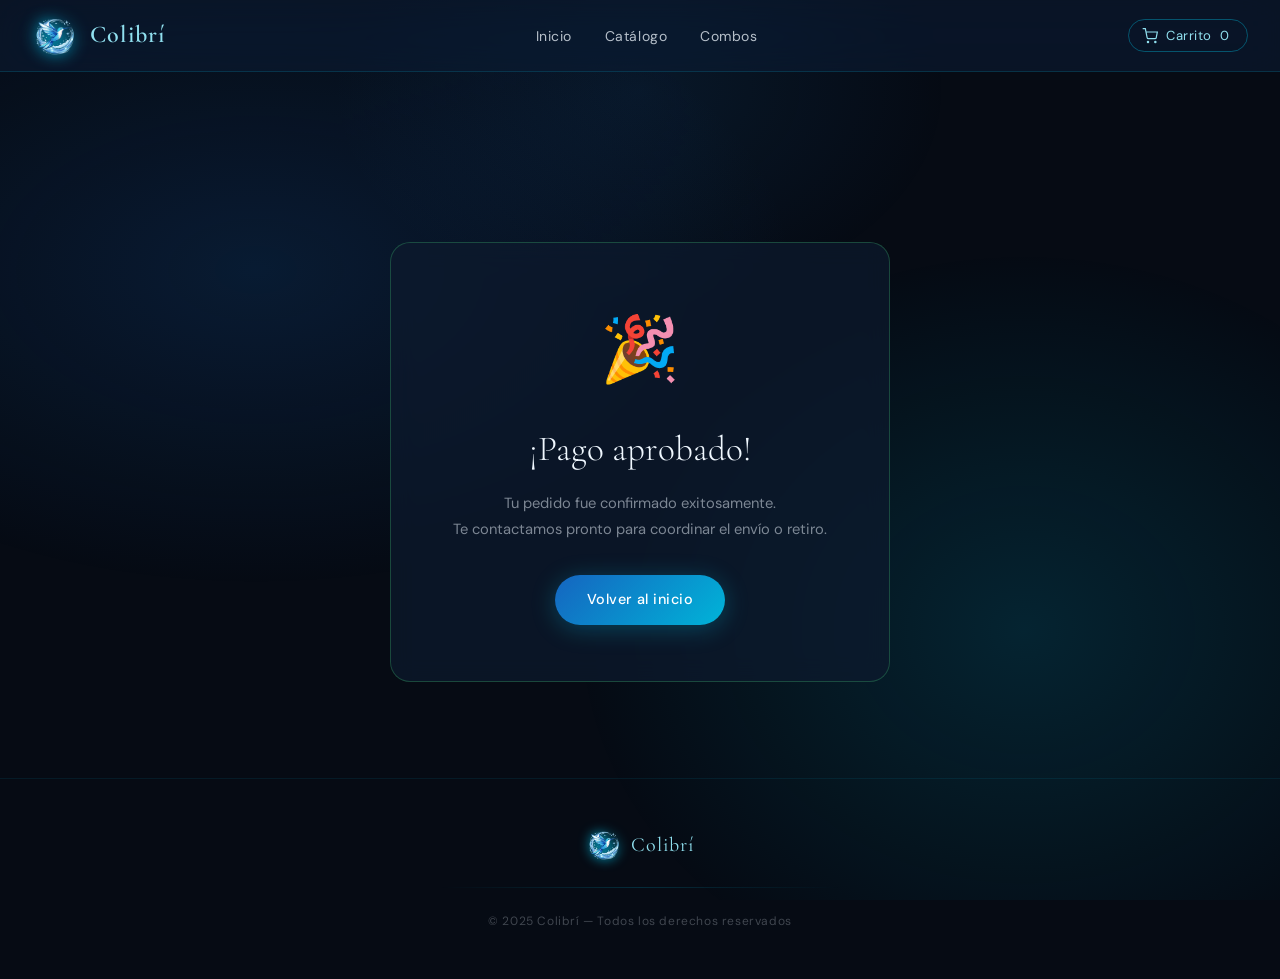
<file: pages/checkout-ok.html>
<!DOCTYPE html>
<html lang="es">
<head>
  <meta charset="UTF-8"/>
  <meta name="viewport" content="width=device-width, initial-scale=1.0"/>
  <title>Colibrí — Pago confirmado</title>
  <link href="https://fonts.googleapis.com/css2?family=Cormorant+Garamond:wght@300;400;600&family=DM+Sans:wght@300;400;500&display=swap" rel="stylesheet"/>
  <link rel="stylesheet" href="../css/variables.css"/>
  <link rel="stylesheet" href="../css/base.css"/>
  <link rel="stylesheet" href="../css/buttons.css"/>
  <link rel="stylesheet" href="../css/navbar.css"/>
  <link rel="stylesheet" href="../css/footer.css"/>
  <style>
    .ok-wrap {
      position: relative; z-index: 1;
      min-height: 70vh; display: flex;
      align-items: center; justify-content: center;
      padding: 6rem 2rem;
    }
    .ok-card {
      background: rgba(13,27,46,0.7);
      border: 1px solid rgba(74,222,128,0.25);
      border-radius: 20px; padding: 3.5rem;
      text-align: center; max-width: 500px; width: 100%;
      backdrop-filter: blur(12px);
    }
    .ok-icon { font-size: 4rem; margin-bottom: 1.25rem; }
    .ok-title {
      font-family: var(--font-display); font-size: 2.2rem;
      font-weight: 300; color: var(--white); margin-bottom: 0.75rem;
    }
    .ok-sub {
      font-size: 0.92rem; color: rgba(240,248,255,0.5);
      line-height: 1.8; margin-bottom: 2rem;
    }
    .ok-pending {
      background: rgba(251,146,60,0.1); border: 1px solid rgba(251,146,60,0.25);
      border-radius: 10px; padding: 0.85rem 1rem;
      font-size: 0.82rem; color: rgba(251,146,60,0.85);
      margin-bottom: 1.5rem; line-height: 1.6;
    }
  </style>
</head>
<body>
  <div class="stars" id="stars"></div>

  <nav id="navbar">
    <a href="/" class="nav-logo">
      <img src="../assets/icons/LogoColibri.png" alt="Colibrí" class="logo-glow"/>
      <span>Colibrí</span>
    </a>
    <ul class="nav-links">
      <li><a href="/">Inicio</a></li>
      <li><a href="/pages/catalogo.html">Catálogo</a></li>
      <li><a href="/pages/combos.html">Combos</a></li>
    </ul>
    <div class="nav-actions">
      <button class="cart-btn">
        <svg width="16" height="16" viewBox="0 0 24 24" fill="none" stroke="currentColor" stroke-width="1.8">
          <circle cx="9" cy="21" r="1"/><circle cx="20" cy="21" r="1"/>
          <path d="M1 1h4l2.68 13.39a2 2 0 0 0 2 1.61h9.72a2 2 0 0 0 2-1.61L23 6H6"/>
        </svg>
        Carrito <span class="cart-count">0</span>
      </button>
    </div>
  </nav>

  <div class="ok-wrap">
    <div class="ok-card" id="okCard">
      <!-- Se rellena por JS según el status de MP -->
    </div>
  </div>

  <footer>
    <div class="footer-inner">
      <a href="/" class="footer-logo">
        <img src="../assets/icons/LogoColibri.png" alt="Colibrí"/>
        <span>Colibrí</span>
      </a>
      <div class="footer-divider"></div>
      <p class="footer-copy">© 2025 Colibrí — Todos los derechos reservados</p>
    </div>
  </footer>

  <script src="../js/stars.js"></script>
  <script src="../js/navbar.js"></script>
  <script>
    const params     = new URLSearchParams(window.location.search);
    const status     = params.get('collection_status') || params.get('status') || 'approved';
    const card       = document.getElementById('okCard');

    // Limpiar carrito siempre que lleguemos acá desde MP
    localStorage.removeItem('colibri_cart');
    document.querySelectorAll('.cart-count').forEach(el => el.textContent = '0');

    if (status === 'approved') {
      card.innerHTML = `
        <div class="ok-icon">🎉</div>
        <div class="ok-title">¡Pago aprobado!</div>
        <p class="ok-sub">
          Tu pedido fue confirmado exitosamente.<br/>
          Te contactamos pronto para coordinar el envío o retiro.
        </p>
        <a href="/" class="btn btn-primary" style="display:inline-flex;justify-content:center">
          Volver al inicio
        </a>`;
    } else if (status === 'pending' || status === 'in_process') {
      card.innerHTML = `
        <div class="ok-icon">⏳</div>
        <div class="ok-title">Pago pendiente</div>
        <div class="ok-pending">
          Tu pago está siendo procesado. Puede demorar unos minutos.<br/>
          Te avisamos por email cuando se confirme.
        </div>
        <a href="/" class="btn btn-primary" style="display:inline-flex;justify-content:center">
          Volver al inicio
        </a>`;
    } else {
      card.innerHTML = `
        <div class="ok-icon">❌</div>
        <div class="ok-title">Pago no completado</div>
        <p class="ok-sub">
          Hubo un problema con el pago. Podés intentarlo de nuevo
          o elegir otro método de pago.
        </p>
        <div style="display:flex;gap:1rem;justify-content:center;flex-wrap:wrap">
          <a href="/pages/checkout.html" class="btn btn-primary" style="display:inline-flex">
            Reintentar
          </a>
          <a href="/" class="btn btn-ghost" style="display:inline-flex">
            Inicio
          </a>
        </div>`;
    }
  </script>
</body>
</html>
</file>
<file: css/variables.css>
/* ============================================
   VARIABLES.CSS — Design tokens & paleta
   Importar primero antes de cualquier otro CSS.
   ============================================ */

:root {
  /* ── Paleta principal ── */
  --deep:          #060b14;
  --navy:          #0d1b2e;
  --blue-dark:     #0e3460;
  --blue-mid:      #1565c0;
  --blue-bright:   #1e88e5;
  --cyan:          #00b4d8;
  --cyan-light:    #48cae4;
  --sky:           #90e0ef;
  --white:         #f0f8ff;

  /* ── Transparencias y efectos ── */
  --glow:          rgba(0, 180, 216, 0.35);
  --glass:         rgba(13, 27, 46, 0.65);
  --glass-dark:    rgba(6, 11, 20, 0.88);
  --border-soft:   rgba(0, 180, 216, 0.18);
  --border-mid:    rgba(0, 180, 216, 0.30);
  --border-strong: rgba(0, 180, 216, 0.45);

  /* ── Tipografía ── */
  --font-display: 'Cormorant Garamond', serif;
  --font-body:    'DM Sans', sans-serif;

  /* ── Espaciado ── */
  --section-padding: 6rem 2rem;
  --card-radius:     16px;
  --btn-radius:      50px;

  /* ── Sombras ── */
  --shadow-glow:    0 4px 24px rgba(0, 180, 216, 0.30);
  --shadow-glow-lg: 0 8px 32px rgba(0, 180, 216, 0.45);
  --shadow-card:    0 12px 48px rgba(0, 180, 216, 0.15);

  /* ── Transiciones ── */
  --transition-fast:   0.2s ease;
  --transition-mid:    0.3s ease;
  --transition-slow:   0.5s ease;
}
</file>
<file: css/base.css>
/* ============================================
   BASE.CSS — Reset, body, fondo ambiental
   ============================================ */

*, *::before, *::after {
  box-sizing: border-box;
  margin: 0;
  padding: 0;
}

html {
  scroll-behavior: smooth;
}

body {
  background-color: var(--deep);
  color: var(--white);
  font-family: var(--font-body);
  overflow-x: hidden;
  line-height: 1.6;
}

/* ── Fondo ambiental con gradientes radiales ── */
body::before {
  content: '';
  position: fixed;
  inset: 0;
  background:
    radial-gradient(ellipse 60% 50% at 20% 30%, rgba(21, 101, 192, 0.18) 0%, transparent 70%),
    radial-gradient(ellipse 50% 60% at 80% 70%, rgba(0, 180, 216, 0.15) 0%, transparent 70%),
    radial-gradient(ellipse 40% 40% at 50% 10%, rgba(30, 136, 229, 0.10) 0%, transparent 60%);
  pointer-events: none;
  z-index: 0;
}

/* ── Divisor decorativo entre secciones ── */
.divider {
  position: relative;
  z-index: 1;
  height: 1px;
  margin: 0 auto;
  max-width: 900px;
  background: linear-gradient(90deg, transparent, rgba(0, 180, 216, 0.30), transparent);
}

/* ── Contenedor genérico ── */
.container {
  max-width: 1100px;
  margin: 0 auto;
  padding: 0 2rem;
}

/* ── Imagen con glow del logo ── */
.logo-glow {
  filter: drop-shadow(0 0 8px var(--cyan));
  transition: filter var(--transition-mid);
}
.logo-glow:hover {
  filter: drop-shadow(0 0 18px var(--cyan));
}
</file>
<file: css/buttons.css>
/* ============================================
   BUTTONS.CSS — Sistema de botones reutilizables
   ============================================ */

/* ── Base compartida ── */
.btn {
  display: inline-flex;
  align-items: center;
  justify-content: center;
  gap: 0.5rem;
  padding: 0.85rem 2rem;
  border-radius: var(--btn-radius);
  font-family: var(--font-body);
  font-size: 0.9rem;
  font-weight: 500;
  letter-spacing: 0.03em;
  cursor: pointer;
  text-decoration: none;
  border: none;
  transition: all var(--transition-mid);
  white-space: nowrap;
}

/* ── Primario: gradiente cyan ── */
.btn-primary {
  background: linear-gradient(135deg, var(--blue-mid), var(--cyan));
  color: #fff;
  box-shadow: var(--shadow-glow);
}
.btn-primary:hover {
  transform: translateY(-2px);
  box-shadow: var(--shadow-glow-lg);
}
.btn-primary:active {
  transform: translateY(0);
}

/* ── Ghost: borde transparente ── */
.btn-ghost {
  background: transparent;
  color: var(--sky);
  border: 1.5px solid rgba(0, 180, 216, 0.4);
  font-weight: 400;
}
.btn-ghost:hover {
  background: rgba(0, 180, 216, 0.1);
  border-color: var(--cyan);
  transform: translateY(-2px);
}

/* ── Outline: borde sólido cyan ── */
.btn-outline {
  background: transparent;
  color: var(--cyan-light);
  border: 1.5px solid var(--cyan);
}
.btn-outline:hover {
  background: var(--cyan);
  color: var(--deep);
  box-shadow: var(--shadow-glow);
}

/* ── Subtle: sin borde, fondo muy suave ── */
.btn-subtle {
  background: rgba(0, 180, 216, 0.08);
  color: var(--sky);
  border: 1px solid var(--border-soft);
}
.btn-subtle:hover {
  background: rgba(0, 180, 216, 0.16);
  border-color: var(--border-mid);
}

/* ── Full width ── */
.btn-block {
  width: 100%;
}

/* ── Tamaños ── */
.btn-sm {
  padding: 0.5rem 1.2rem;
  font-size: 0.8rem;
}
.btn-lg {
  padding: 1rem 2.5rem;
  font-size: 1rem;
}

/* ── Ícono dentro del botón ── */
.btn svg {
  flex-shrink: 0;
}

/* ── Botón de carrito en el navbar ── */
.cart-btn {
  position: relative;
  background: none;
  border: 1.5px solid rgba(0, 180, 216, 0.4);
  border-radius: var(--btn-radius);
  padding: 0.45rem 1.1rem 0.45rem 0.85rem;
  color: var(--sky);
  font-family: var(--font-body);
  font-size: 0.82rem;
  letter-spacing: 0.04em;
  cursor: pointer;
  display: flex;
  align-items: center;
  gap: 0.5rem;
  transition: all var(--transition-mid);
}
.cart-btn:hover {
  background: rgba(0, 180, 216, 0.12);
  border-color: var(--cyan);
  box-shadow: 0 0 16px rgba(0, 180, 216, 0.25);
}
</file>
<file: css/navbar.css>
/* ============================================
   NAVBAR.CSS — Barra de navegación glassmorphism
   ============================================ */

nav {
  position: fixed;
  top: 0; left: 0; right: 0;
  z-index: 1000;
  padding: 0 2rem;
  height: 72px;
  display: flex;
  align-items: center;
  justify-content: space-between;
  backdrop-filter: blur(20px) saturate(160%);
  -webkit-backdrop-filter: blur(20px) saturate(160%);
  background: var(--glass);
  border-bottom: 1px solid var(--border-soft);
  transition: background var(--transition-mid), box-shadow var(--transition-mid);
}

/* Estado al hacer scroll */
nav.scrolled {
  background: var(--glass-dark);
  box-shadow: 0 4px 40px rgba(0, 180, 216, 0.12);
}

/* ── Logo ── */
.nav-logo {
  display: flex;
  align-items: center;
  gap: 0.75rem;
  text-decoration: none;
  flex-shrink: 0;
}
.nav-logo img {
  height: 46px;
  width: 46px;
  object-fit: contain;
  filter: drop-shadow(0 0 8px var(--cyan));
  transition: filter var(--transition-mid);
}
.nav-logo:hover img {
  filter: drop-shadow(0 0 16px var(--cyan));
}
.nav-logo span {
  font-family: var(--font-display);
  font-size: 1.5rem;
  font-weight: 600;
  letter-spacing: 0.05em;
  color: var(--sky);
}

/* ── Links ── */
.nav-links {
  display: flex;
  align-items: center;
  gap: 0.25rem;
  list-style: none;
}
.nav-links a {
  text-decoration: none;
  color: rgba(240, 248, 255, 0.75);
  font-size: 0.875rem;
  font-weight: 400;
  letter-spacing: 0.04em;
  padding: 0.45rem 0.9rem;
  border-radius: var(--btn-radius);
  position: relative;
  transition: color var(--transition-fast);
}
.nav-links a::after {
  content: '';
  position: absolute;
  bottom: 4px;
  left: 50%;
  right: 50%;
  height: 1.5px;
  background: var(--cyan);
  border-radius: 2px;
  transition: left 0.25s, right 0.25s;
}
.nav-links a:hover {
  color: var(--sky);
}
.nav-links a:hover::after {
  left: 12px;
  right: 12px;
}
.nav-links a.active {
  color: var(--cyan-light);
}
.nav-links a.active::after {
  left: 12px;
  right: 12px;
}

/* ── Acciones (carrito, etc.) ── */
.nav-actions {
  display: flex;
  align-items: center;
  gap: 0.5rem;
  flex-shrink: 0;
}

/* ── Hamburguesa (mobile) ── */
.hamburger {
  display: none;
  flex-direction: column;
  gap: 5px;
  cursor: pointer;
  padding: 4px;
  background: none;
  border: none;
}
.hamburger span {
  display: block;
  width: 24px;
  height: 2px;
  background: var(--sky);
  border-radius: 2px;
  transition: all var(--transition-mid);
}
/* Animación X al abrir */
.hamburger.open span:nth-child(1) {
  transform: translateY(7px) rotate(45deg);
}
.hamburger.open span:nth-child(2) {
  opacity: 0;
  transform: scaleX(0);
}
.hamburger.open span:nth-child(3) {
  transform: translateY(-7px) rotate(-45deg);
}

/* ── Menú mobile ── */
.mobile-menu {
  display: none;
  position: fixed;
  top: 72px;
  left: 0; right: 0;
  background: rgba(6, 11, 20, 0.97);
  backdrop-filter: blur(20px);
  border-bottom: 1px solid rgba(0, 180, 216, 0.2);
  padding: 1.5rem 2rem;
  z-index: 999;
  flex-direction: column;
  gap: 0.25rem;
}
.mobile-menu.open {
  display: flex;
}
.mobile-menu a {
  text-decoration: none;
  color: rgba(240, 248, 255, 0.8);
  font-size: 1rem;
  padding: 0.85rem 0;
  border-bottom: 1px solid rgba(0, 180, 216, 0.1);
  transition: color var(--transition-fast);
}
.mobile-menu a:last-child {
  border-bottom: none;
}
.mobile-menu a:hover {
  color: var(--cyan-light);
}

/* ── Responsive ── */
@media (max-width: 768px) {
  .nav-links {
    display: none;
  }
  .cart-btn {
    display: none;
  }
  .hamburger {
    display: flex;
  }
}
</file>
<file: css/footer.css>
/* ============================================
   FOOTER.CSS — Pie de página
   ============================================ */

footer {
  position: relative;
  z-index: 1;
  border-top: 1px solid rgba(0, 180, 216, 0.1);
  padding: 3rem 2rem;
}

/* ── Layout ── */
.footer-inner {
  max-width: 1100px;
  margin: 0 auto;
  display: flex;
  flex-direction: column;
  align-items: center;
  gap: 1.5rem;
  text-align: center;
}

/* ── Logo ── */
.footer-logo {
  display: flex;
  align-items: center;
  justify-content: center;
  gap: 0.6rem;
  text-decoration: none;
}
.footer-logo img {
  height: 36px;
  filter: drop-shadow(0 0 6px var(--cyan));
  transition: filter var(--transition-mid);
}
.footer-logo:hover img {
  filter: drop-shadow(0 0 12px var(--cyan));
}
.footer-logo span {
  font-family: var(--font-display);
  font-size: 1.25rem;
  color: var(--sky);
  letter-spacing: 0.05em;
}

/* ── Links del footer ── */
.footer-links {
  display: flex;
  gap: 2rem;
  list-style: none;
  flex-wrap: wrap;
  justify-content: center;
}
.footer-links a {
  text-decoration: none;
  font-size: 0.82rem;
  color: rgba(240, 248, 255, 0.4);
  letter-spacing: 0.04em;
  transition: color var(--transition-fast);
}
.footer-links a:hover {
  color: var(--sky);
}

/* ── Redes sociales ── */
.footer-social {
  display: flex;
  gap: 0.75rem;
}
.footer-social a {
  width: 38px;
  height: 38px;
  border-radius: 50%;
  border: 1px solid rgba(0, 180, 216, 0.2);
  display: flex;
  align-items: center;
  justify-content: center;
  color: rgba(240, 248, 255, 0.5);
  text-decoration: none;
  font-size: 0.9rem;
  transition: all var(--transition-fast);
}
.footer-social a:hover {
  border-color: var(--cyan);
  color: var(--cyan-light);
  background: rgba(0, 180, 216, 0.1);
}

/* ── Copyright ── */
.footer-copy {
  font-size: 0.75rem;
  color: rgba(240, 248, 255, 0.25);
  letter-spacing: 0.05em;
}

/* ── Divider interno ── */
.footer-divider {
  width: 100%;
  max-width: 400px;
  height: 1px;
  background: linear-gradient(90deg, transparent, rgba(0, 180, 216, 0.2), transparent);
}

/* ── Responsive ── */
@media (max-width: 480px) {
  .footer-links {
    gap: 1rem;
  }
}
</file>
